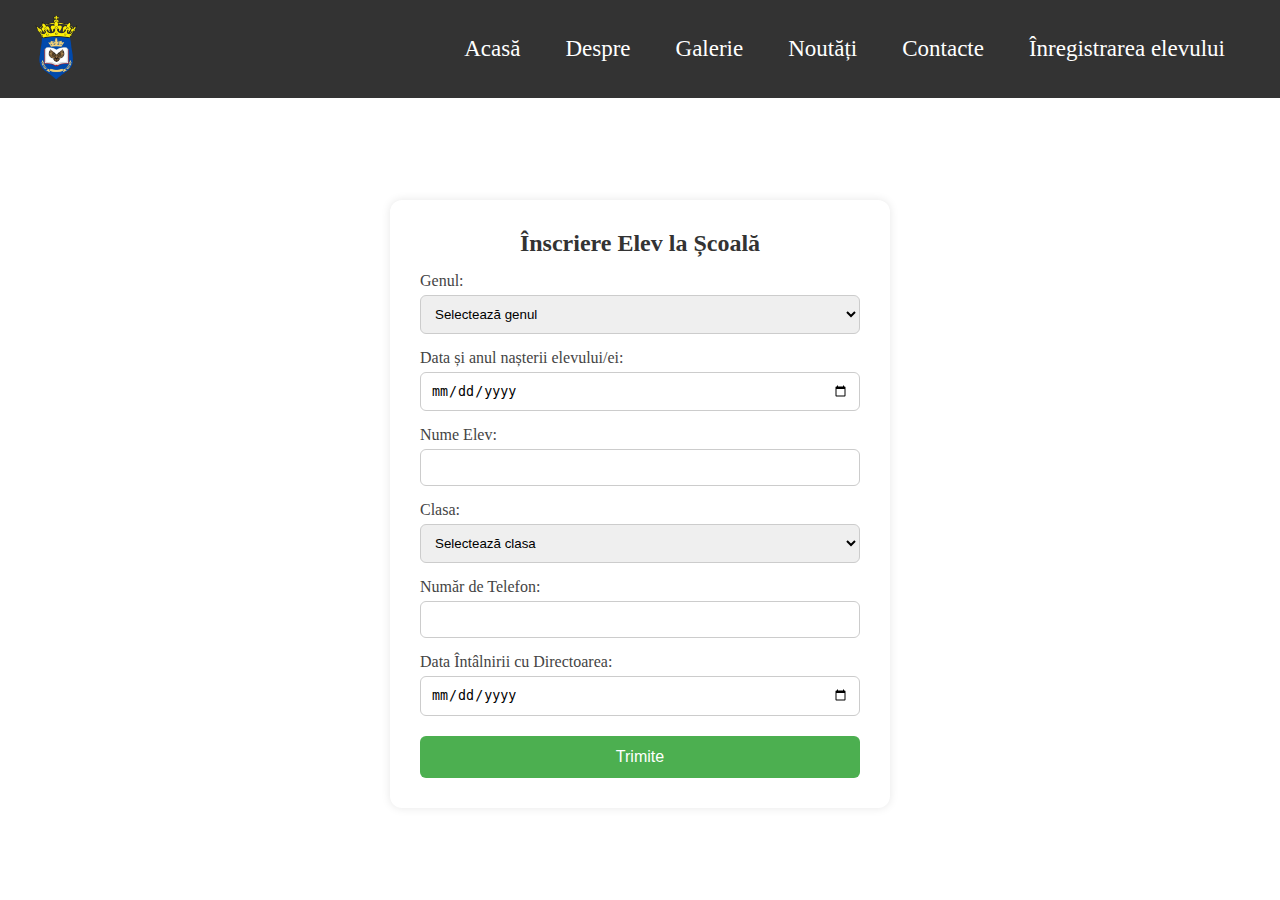
<file: inregistrare.html>
<!DOCTYPE html>
<html lang="ro">
<head>
    <meta charset="UTF-8">
    <meta name="viewport" content="width=device-width, initial-scale=1.0">
    <title>Înscriere Elev</title>
    <link rel="stylesheet" href="css/inregistrare.css">

    <script src="js/inregistrare.js" defer></script>

</head>
<body>

    <header data-aos="fade-down">
        <nav class="navbar">
            <div class="logo">
                <img src="images/Logo (2).png" alt="Logo" />
            </div>
            <div class="navbar">
                <span class="menu-icon" onclick="toggleMenu()">☰</span>
                <div class="menu" id="menu">
                    <a href="index.html">Acasă</a>
                    <a href="index.html">Despre</a>
                    <a href="index.html">Galerie</a>
                    <a href="index.html">Noutăți</a>
                    <a href="index.html">Contacte</a>
                    <a href="inregistrare.html">Înregistrarea elevului</a>
                </div>
            </div>
        </nav>

    </header> 
    <main>
        <div class="container">
            <h2>Înscriere Elev la Școală</h2>
            <form action="https://formspree.io/f/xjkwzkeg" method="post">
                <label for="clasa">Genul:</label>
                <select id="clasa" name="genul elevului/elevei" required>
                    <option value="">Selectează genul</option>
                    <option value="Băiat">Băiat</option>
                    <option value="Fată">Fată</option>
                </select>

                <label for="data">Data și anul nașterii elevului/ei:</label>
                <input type="date" id="data" name="data și anul nașterii elevului/elevei" required>

                <label for="nume">Nume Elev:</label>
                <input type="text" id="nume" name="numele elevului" required>
        
                <label for="clasa">Clasa:</label>
                <select id="clasa" name="clasa în care elevul dorește:" required>
                    <option value="">Selectează clasa</option>
                    <option value="1">Clasa a I-a</option>
                    <option value="2">Clasa a II-a</option>
                    <option value="3">Clasa a III-a</option>
                    <option value="4">Clasa a IV-a</option>
                    <option value="5">Clasa a V-a</option>
                    <option value="6">Clasa a VI-a</option>
                    <option value="7">Clasa a VII-a</option>
                    <option value="8">Clasa a VIII-a</option>
                    <option value="9">Clasa a IX-a</option>
                </select>
        
                <label for="telefon">Număr de Telefon:</label>
                <input type="tel" id="telefon" name="telefon" required>
        
                <label for="data">Data Întâlnirii cu Directoarea:</label>
                <input type="date" id="data" name="data Întâlnirii cu directorul" required>
        
                <button type="submit">Trimite</button>
            </form>
        
            <div class="success" id="successMsg">Formular trimis cu succes! Ve-ți primi un mesaj sau apel de la școală în privința formularului</div>
        </div>
    </main>

</body>
</html>
</file>
<file: css/inregistrare.css>
* {
    box-sizing: border-box;
    margin: 0;
    padding: 0;
}

main {
    padding-top: 200px;
}

.container {
    background: white;
    max-width: 500px;
    margin: auto;
    padding: 30px;
    border-radius: 12px;
    box-shadow: 0 0 10px rgba(0,0,0,0.1);
}

h2 {
    text-align: center;
    color: #333;
}

label {
    display: block;
    margin-top: 15px;
    color: #444;
}

input, select {
    width: 100%;
    padding: 10px;
    margin-top: 5px;
    border-radius: 6px;
    border: 1px solid #ccc;
}

button {
    margin-top: 20px;
    width: 100%;
    padding: 12px;
    background-color: #4CAF50;
    border: none;
    color: white;
    font-size: 16px;
    border-radius: 6px;
    cursor: pointer;
}

button:hover {
    background-color: #45a049;
}

.success {
    text-align: center;
    color: green;
    margin-top: 20px;
    display: none;
}

html {
    font-family: "Montserrat", serif;
    font-optical-sizing: auto;
    font-weight: 400;
    font-style: normal;
    font-size: 16px;
}

header {
    background-color: #8686869a;
    position: fixed;
    z-index: 2;
    width: 100%;
    backdrop-filter: blur(5px);
}

header img {
    width: 50px;
    padding-top: 5px;
}

.logo img {
    height: 100%;
    width: auto;
}

.navbar {
    background-color: #333;
    display: flex;
    justify-content: space-between;
    align-items: center;
    padding: 10px 20px;
    position: relative;
}

.navbar a {
    color: white;
    text-decoration: none;
    padding: 10px 15px;
    display: block;
    font-size: 23px;
}

.navbar a:hover {
    background-color: #575757;
}

.menu-icon {
    display: none;
    font-size: 24px;
    cursor: pointer;
    color: white;
}

.menu {
    display: flex;
    gap: 15px; 
}

@media screen and (max-width: 768px) {
    .menu {
        display: none;
        position: absolute;
        top: 50px;
        right: 0;
        background-color: #333;
        width: 200px;
        flex-direction: column;
        box-shadow: 0px 4px 6px rgba(0, 0, 0, 0.1);
    }

    .menu a {
        text-align: left;
        padding: 15px;
    }

    .menu-icon {
        display: block;
    }

    .menu.show {
        display: flex;
    }
}
#intro {
    min-height: 100vh;
    background: linear-gradient(#08080848, #00000023), url('../images/poza1.jpg');
    background-size: cover;
    background-position: 0% 20%;
}

.logo {
    height: 78px;
    padding-right: 10px;
    
}
</file>
